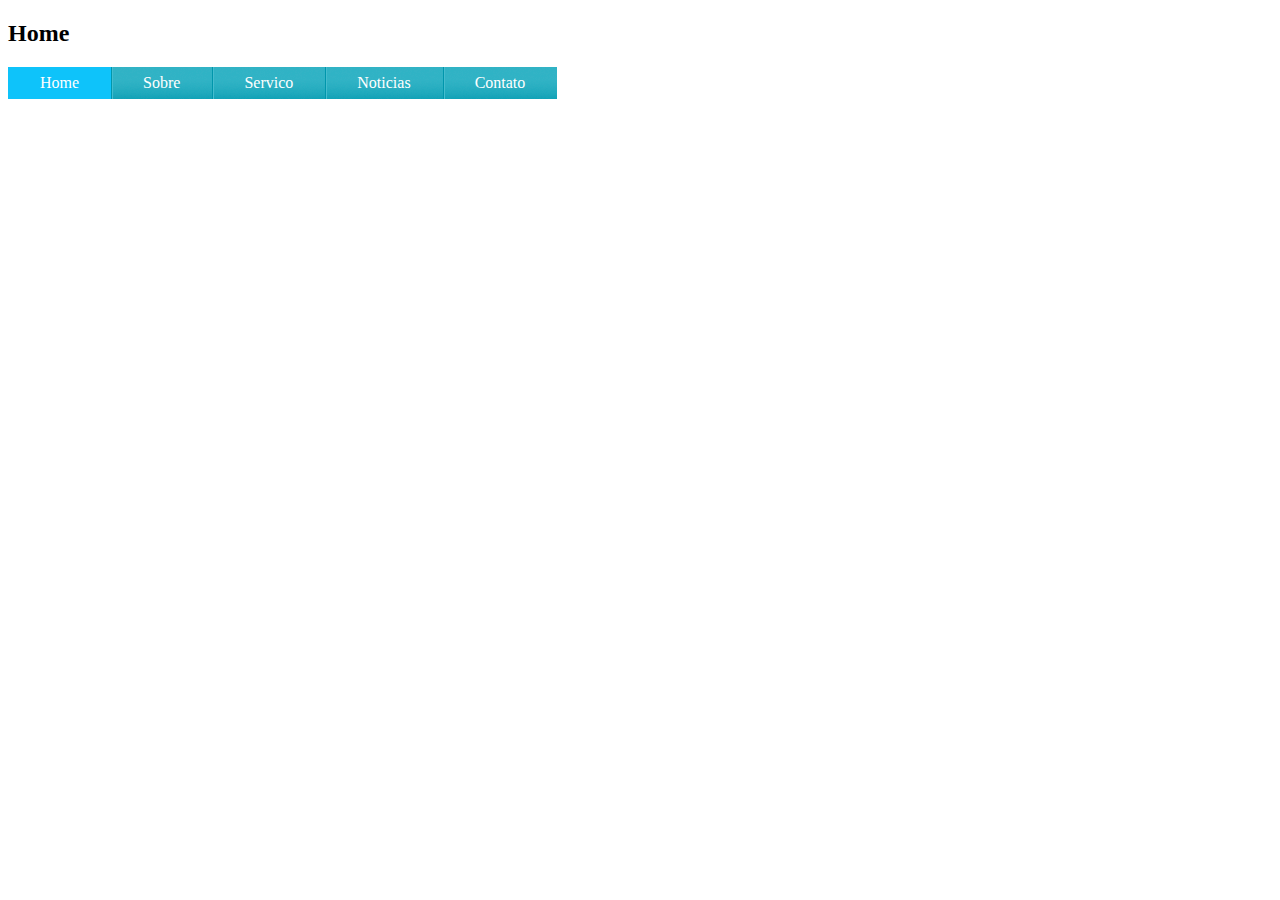
<file: index.html>
<!DOCTYPE html>
<html lang="en">

<head>
    <meta charset="UTF-8">
    <meta http-equiv="X-UA-Compatible" content="IE=edge">
    <meta name="viewport" content="width=device-width, initial-scale=1.0">
    <title>Navegação Horizontal</title>
    <link rel="stylesheet" href="style.css">
</head>

<body>
    <h2>Home</h2>
    <ul id="navegacao">
        <li class="selected primeiro"><a href="index.html">Home</a></li>
        <li><a href="sobre.html">Sobre</a></li>
        <li><a href="servico.html">Servico</a></li>
        <li><a href="noticias.html">Noticias</a></li>
        <li><a href="contato.html">Contato</a></li>
    </ul>
</body>

</html>
</file>
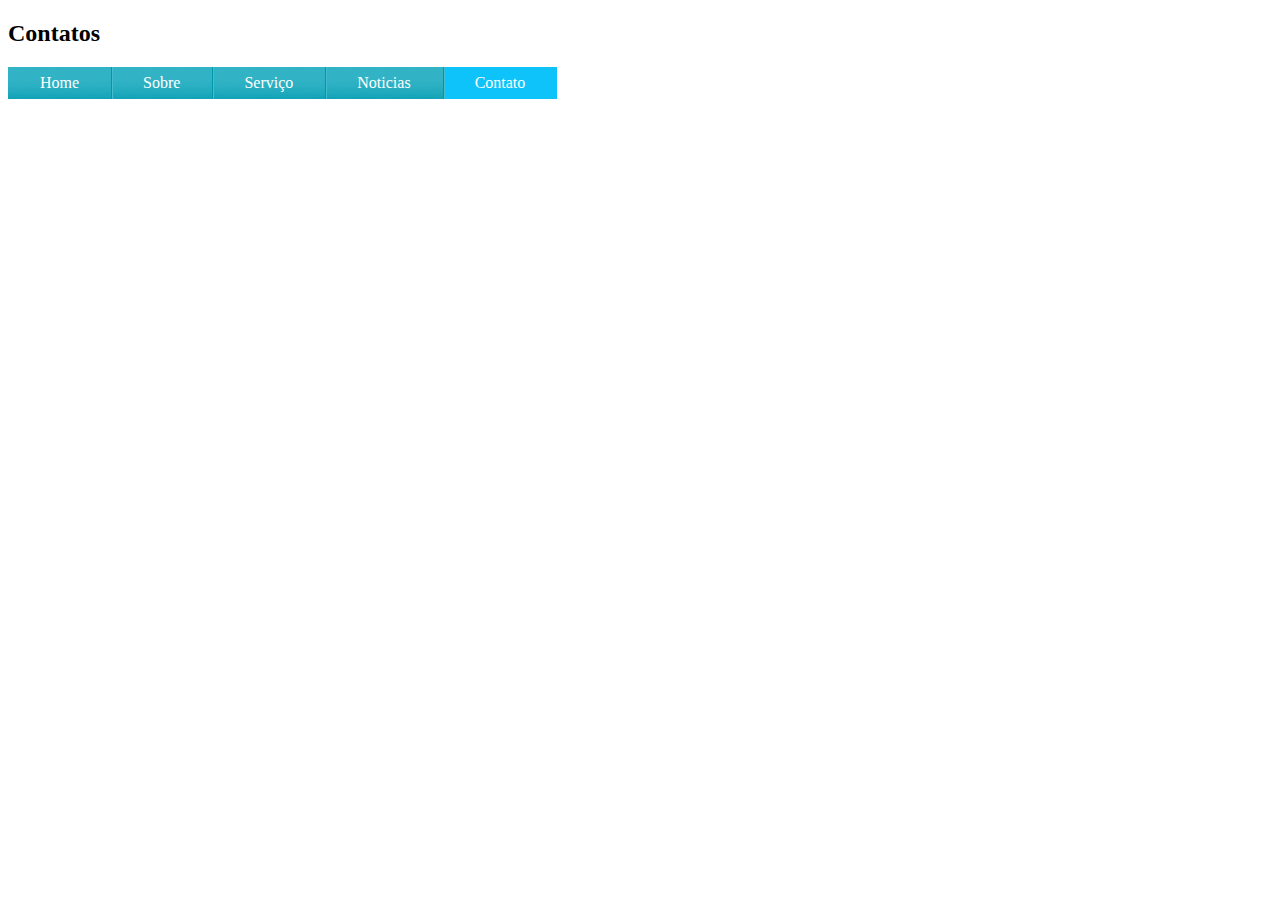
<file: contato.html>
<!DOCTYPE html>
<html lang="en">

<head>
    <meta charset="UTF-8">
    <meta http-equiv="X-UA-Compatible" content="IE=edge">
    <meta name="viewport" content="width=device-width, initial-scale=1.0">
    <title>Navegação Horizontal</title>
    <link rel="stylesheet" href="style.css">
</head>

<body>
    <h2>Contatos</h2>
    <ul id="navegacao">
        <li class="primeiro"><a href="index.html">Home</a></li>
        <li><a href="sobre.html">Sobre</a></li>
        <li><a href="servico.html">Serviço</a></li>
        <li><a href="noticias.html">Noticias</a></li>
        <li class="selected"><a href="contato.html">Contato</a></li>
    </ul>
</body>

</html>
</file>
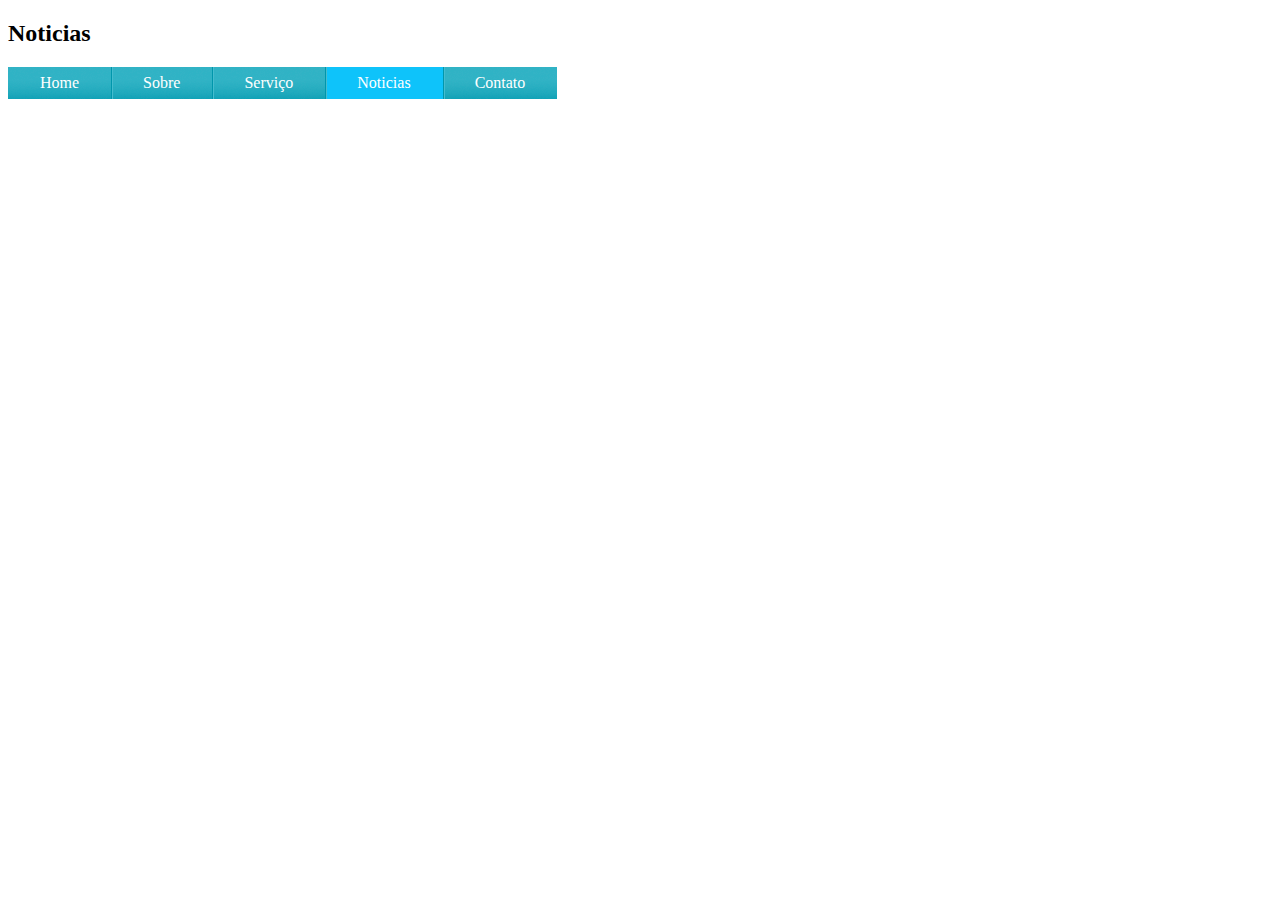
<file: noticias.html>
<!DOCTYPE html>
<html lang="en">

<head>
    <meta charset="UTF-8">
    <meta http-equiv="X-UA-Compatible" content="IE=edge">
    <meta name="viewport" content="width=device-width, initial-scale=1.0">
    <title>Navegação Horizontal</title>
    <link rel="stylesheet" href="style.css">
</head>

<body>
    <h2>Noticias</h2>
    <ul id="navegacao">
        <li class="primeiro"><a href="index.html">Home</a></li>
        <li><a href="sobre.html">Sobre</a></li>
        <li><a href="servico.html">Serviço</a></li>
        <li class="selected"><a href="noticias.html">Noticias</a></li>
        <li><a href="contato.html">Contato</a></li>
    </ul>
</body>

</html>
</file>
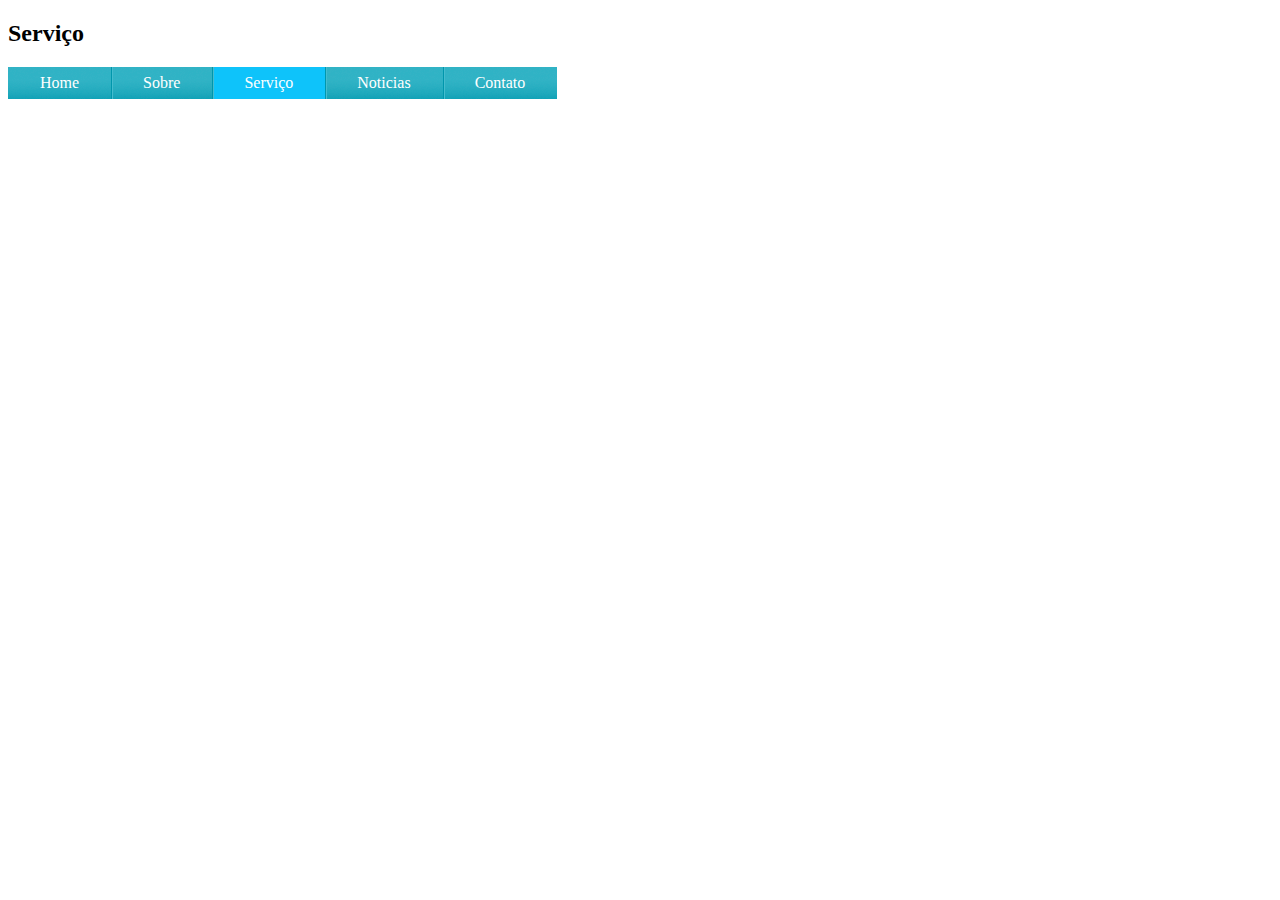
<file: servico.html>
<!DOCTYPE html>
<html lang="en">

<head>
    <meta charset="UTF-8">
    <meta http-equiv="X-UA-Compatible" content="IE=edge">
    <meta name="viewport" content="width=device-width, initial-scale=1.0">
    <title>Navegação Horizontal</title>
    <link rel="stylesheet" href="style.css">
</head>

<body>
    <h2>Serviço</h2>
    <ul id="navegacao">
        <li class="primeiro"><a href="index.html">Home</a></li>
        <li><a href="sobre.html">Sobre</a></li>
        <li class="selected"><a href="servico.html">Serviço</a></li>
        <li><a href="noticias.html">Noticias</a></li>
        <li><a href="contato.html">Contato</a></li>
    </ul>
</body>

</html>
</file>
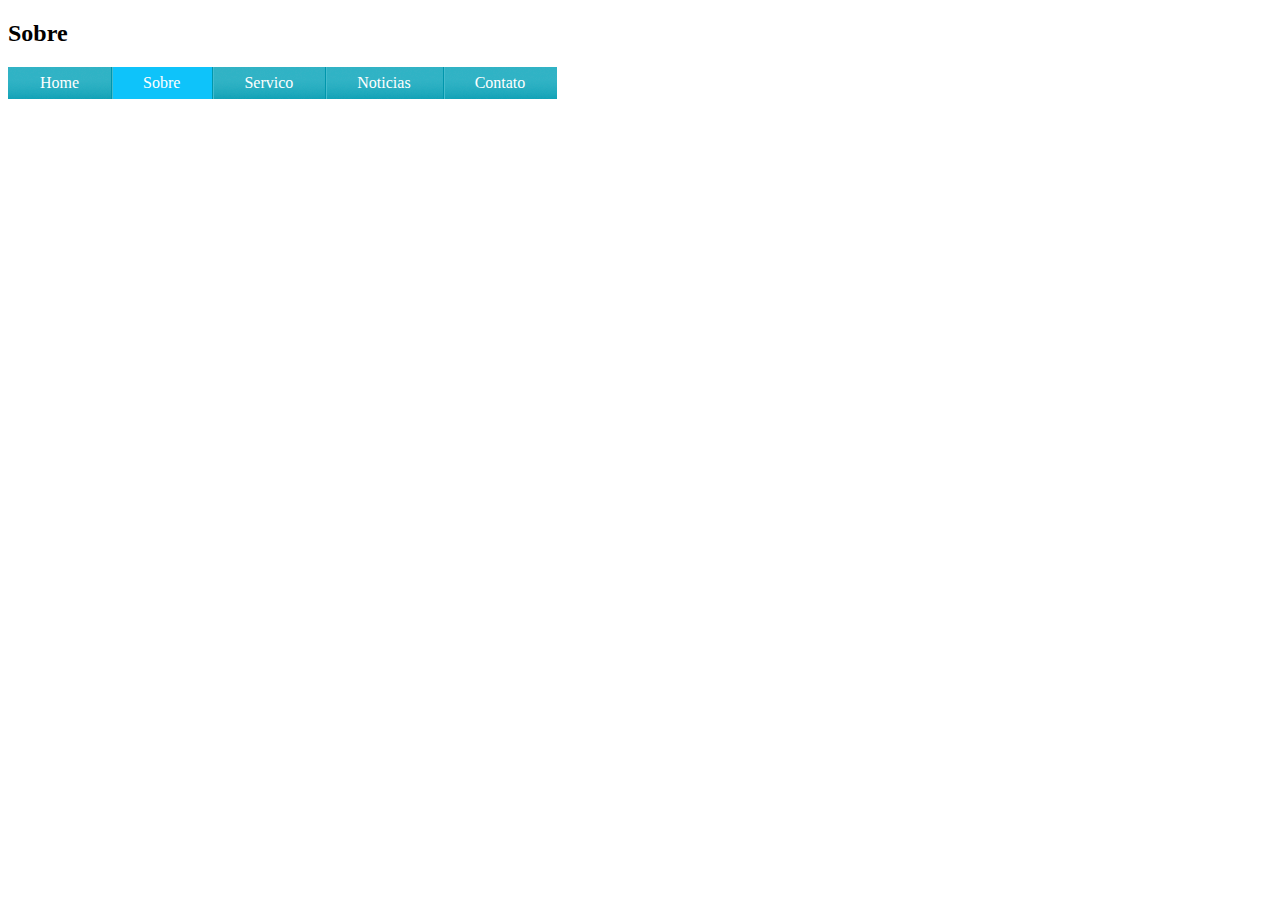
<file: sobre.html>
<!DOCTYPE html>
<html lang="en">

<head>
    <meta charset="UTF-8">
    <meta http-equiv="X-UA-Compatible" content="IE=edge">
    <meta name="viewport" content="width=device-width, initial-scale=1.0">
    <title>Navegação Horizontal</title>
    <link rel="stylesheet" href="style.css">
</head>

<body>
    <h2>Sobre</h2>
    <ul id="navegacao">
        <li class="primeiro"><a href="index.html">Home</a></li>
        <li class="selected"><a href="sobre.html">Sobre</a></li>
        <li><a href="servico.html">Servico</a></li>
        <li><a href="noticias.html">Noticias</a></li>
        <li><a href="contato.html">Contato</a></li>
    </ul>
</body>

</html>
</file>
<file: style.css>
ul{
margin:0px;
padding:0px;
list-style: none;
width:auto;
background: #159cb0 url(/assets/images/fundo-horizontal.png) repeat-x;
float: left;
}
ul li{
    
    float:left;
    
}
ul a{
    display:block;
    color: white;
    text-decoration: none;
    padding:0 2em;
    line-height:2em;
    background: url(/assets/images/divisor.png) repeat-y left bottom;
}
ul .primeiro a{
    background: none;
}
ul a:hover{
    background:#0b9eca; 
    color:black;
}
.selected{
    background:#0ec3fa
}
</file>
